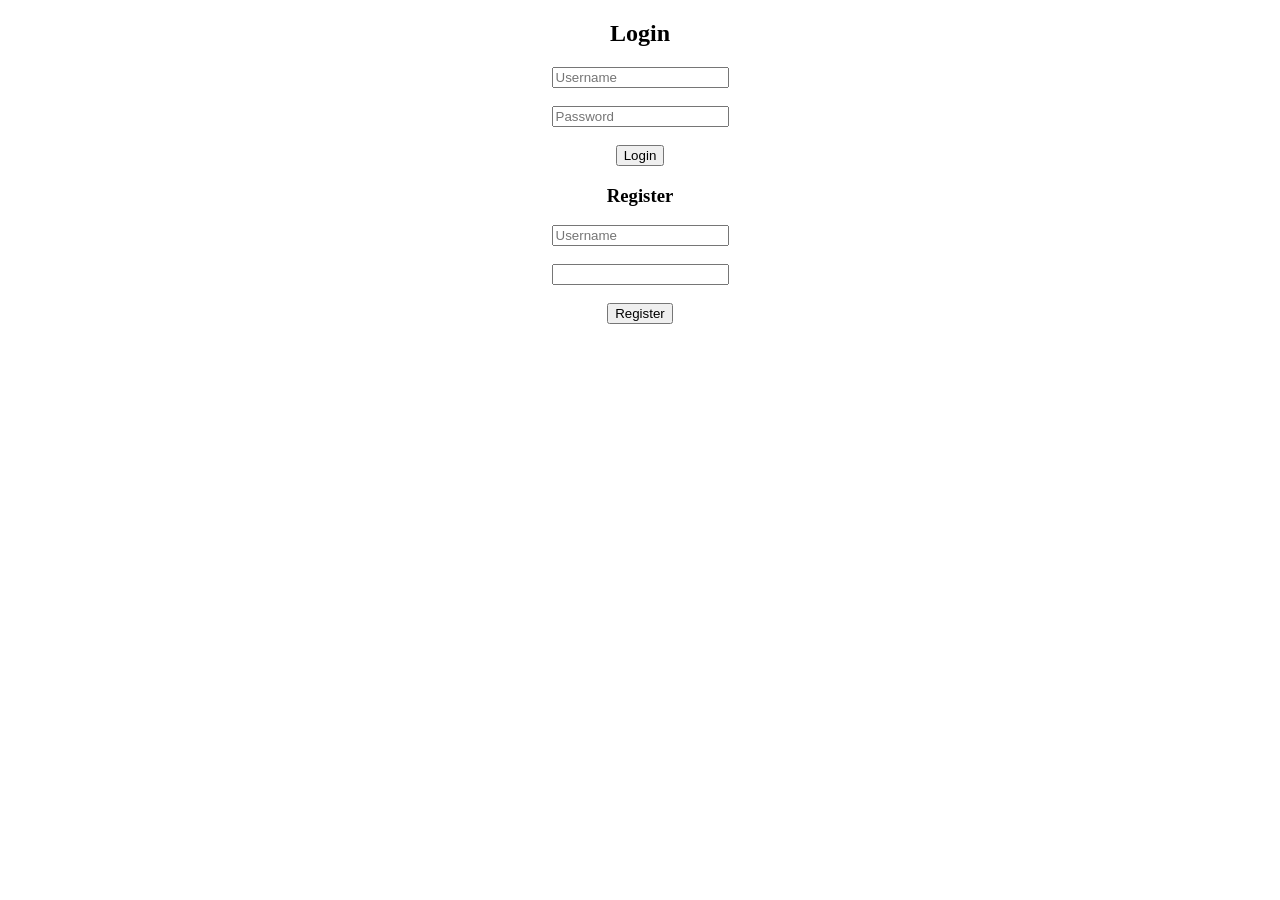
<file: templates/login.html>
<!DOCTYPE html>
<html>
<body style="text-align:center">

<h2>Login</h2>

<form method="post" action="/login">
<input name="username" placeholder="Username"><br><br>
<input type="password" name="password" placeholder="Password"><br><br>
<button>Login</button>
</form>

<h3>Register</h3>

<form method="post" action="/register">
<input name="username" placeholder="Username"><br><br>
<input type="password" name="password"><br><br>
<button>Register</button>
</form>

</body>
</html>
</file>
